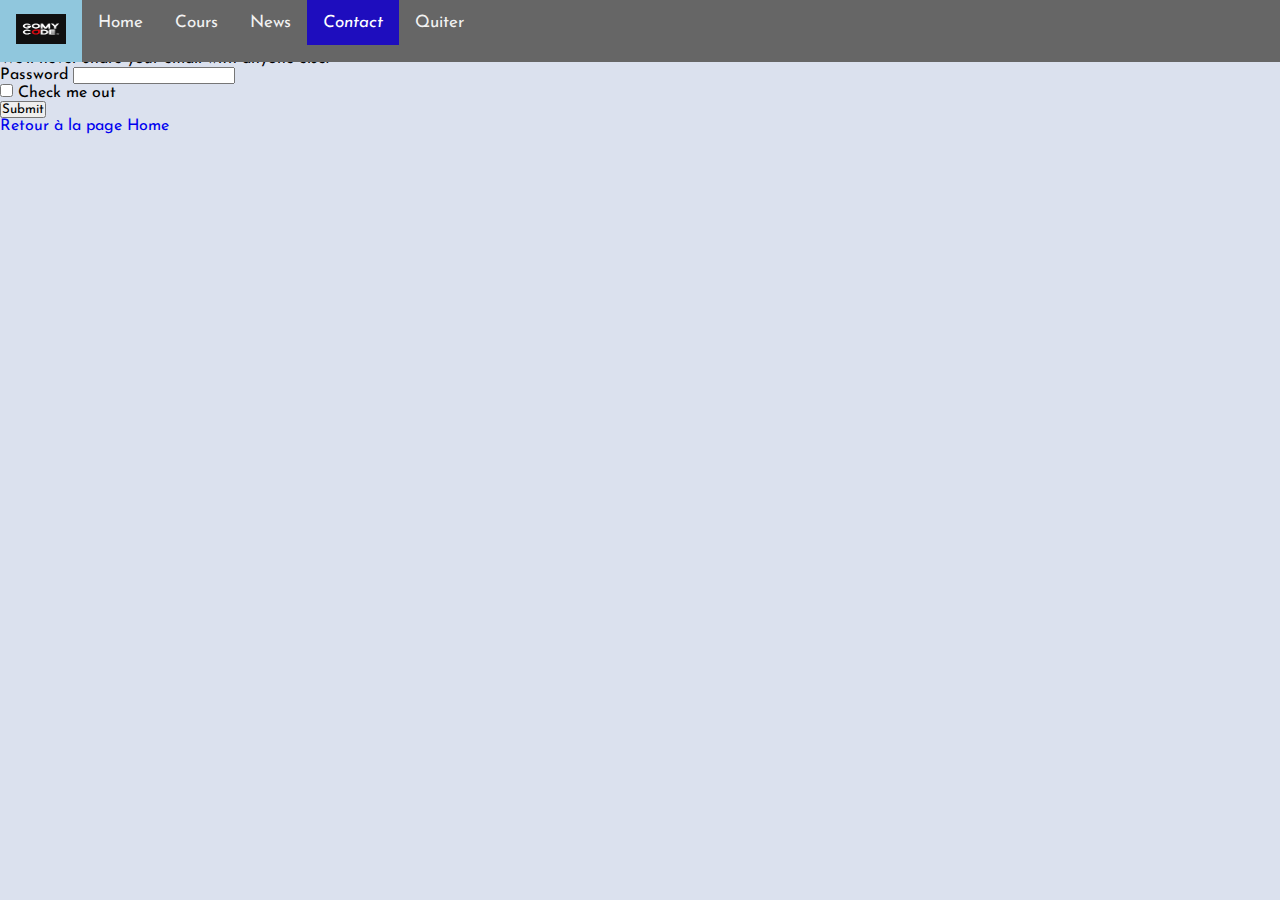
<file: contact.html>
<!DOCTYPE html>
<html lang="en">

<head>
  <meta charset="UTF-8">
  <meta http-equiv="X-UA-Compatible" content="IE=edge">
  <meta name="viewport" content="width=4, initial-scale=1.0">
  <title>Document</title>
  <link href="https://cdn.jsdelivr.net/npm/bootstrap@5.3.0-alpha1/dist/css/bootstrap.min.css" rel="stylesheet"
    integrity="sha384-GLhlTQ8iRABdZLl6O3oVMWSktQOp6b7In1Zl3/Jr59b6EGGoI1aFkw7cmDA6j6gD" crossorigin="anonymous">
  <link rel="stylesheet" href="style.css">
</head>

<body>
  <header>
    <!-- nav bar  -->
    <div class="topnav">
      <a href="https://www.googleadservices.com/pagead/aclk?sa=L&ai=DChcSEwiy38LNnYT9AhUJ-ncKHSi2BQIYABAAGgJlZg&ohost=www.google.fr&cid=CAESbeD2gzhnPPB8ntAPDGFxV-uVu9QedTvx9OpnqrMziTIOXTVvtvYi9uxXc1NA2MKXhbYMqjQFSikD8zWAJ2rgx5uNqN4DQvvHexIPlhR90wRgk48PDeDAAhsedwomCPlO6rodaCsZlk0-6Harx6o&sig=AOD64_1dgwgLR4HIvaa0N4O-dRj30cgoTQ&q&adurl&ved=2ahUKEwiE1bvNnYT9AhXK5KQKHToaD2AQ0Qx6BAgGEAE"
        target="_blank">
        <img class="logo" src="./logo.png" alt="404">
      </a>
      <a href="./home.html">Home</a>
      <a href="./cours.html">Cours</a>
      <a href="./news.html">News</a>
      <a class="active" href="./contact.html">Contact</a>
      <a href="./index.html">Quiter</a>
    </div>
  </header>
  <center>
    <h1>Contact</h1>
  </center>

  <hr>
  <form>
    <div class="mb-3">
      <label for="exampleInputEmail1" class="form-label">Email address</label>
      <input type="email" class="form-control" id="exampleInputEmail1" aria-describedby="emailHelp">
      <div id="emailHelp" class="form-text">We'll never share your email with anyone else.</div>
    </div>
    <div class="mb-3">
      <label for="exampleInputPassword1" class="form-label">Password</label>
      <input type="password" class="form-control" id="exampleInputPassword1">
    </div>
    <div class="mb-3 form-check">
      <input type="checkbox" class="form-check-input" id="exampleCheck1">
      <label class="form-check-label" for="exampleCheck1">Check me out</label>
    </div>
    <button type="submit" class="btn btn-primary">Submit</button>
  </form>





  <a href="./home.html">Retour à la page Home</a>

</body>

</html>
</file>
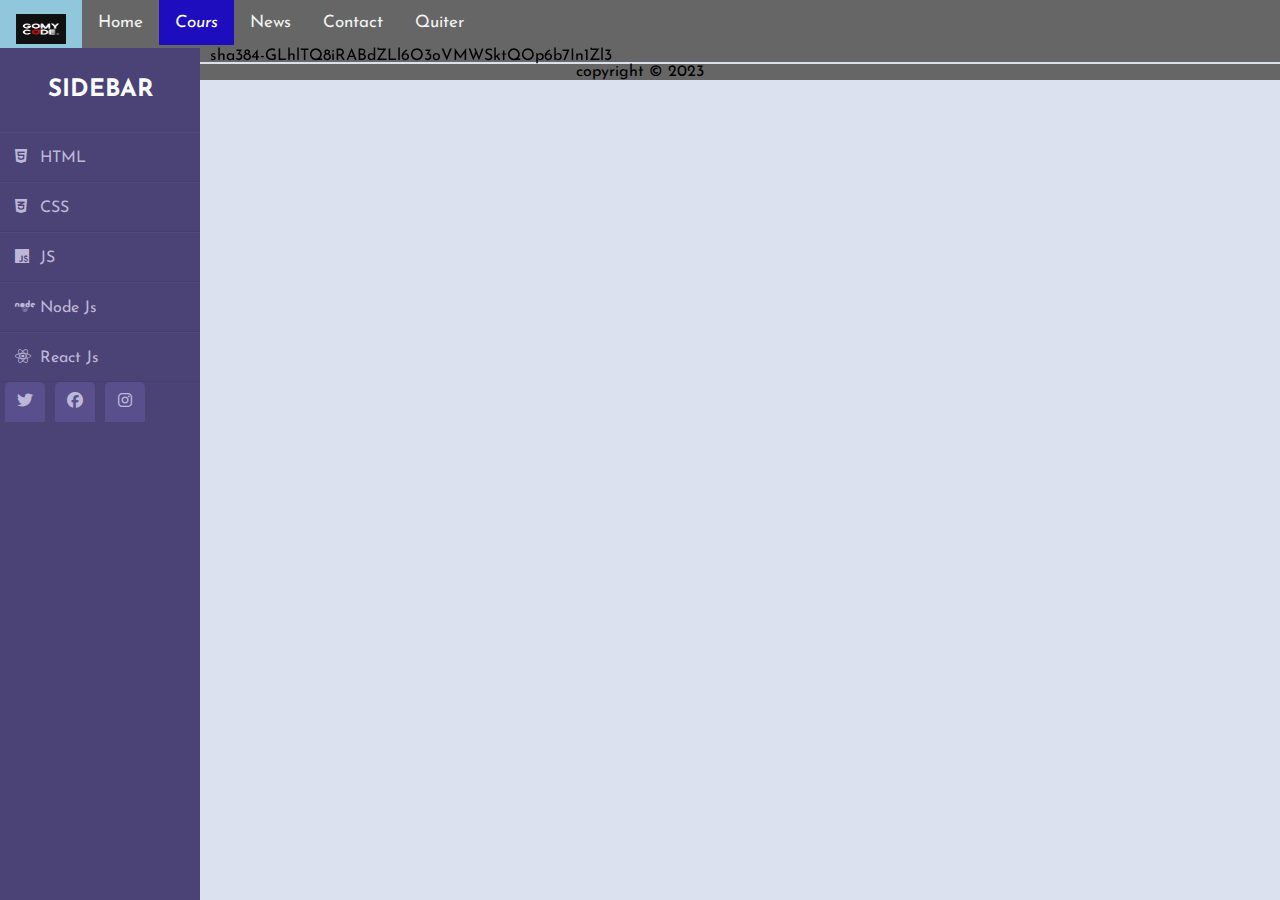
<file: cours.html>
<!DOCTYPE html>
<html lang="en">
<head>
    <meta charset="UTF-8">
    <meta http-equiv="X-UA-Compatible" content="IE=edge">
    <meta name="viewport" content="width=device-width, initial-scale=1.0">
    <title>Cours</title>
    <link rel="stylesheet" href="style.css">
    <link rel="stylesheet" href="https://cdnjs.cloudflare.com/ajax/libs/font-awesome/6.3.0/css/all.min.css">
    <link href="https://cdn.jsdelivr.net/npm/bootstrap@5.3.0-alpha1/dist/css/bootstrap.min.css" rel="stylesheet"
    integrity="sha384-GLhlTQ8iRABdZLl6O3oVMWSktQOp6b7In1Zl3/Jr59b6EGGoI1aFkw7cmDA6j6gD" crossorigin="anonymous">
</head>
<body>
    <header>
        <!-- nav bar  -->
     <div class="topnav">
        <a href="https://www.googleadservices.com/pagead/aclk?sa=L&ai=DChcSEwiy38LNnYT9AhUJ-ncKHSi2BQIYABAAGgJlZg&ohost=www.google.fr&cid=CAESbeD2gzhnPPB8ntAPDGFxV-uVu9QedTvx9OpnqrMziTIOXTVvtvYi9uxXc1NA2MKXhbYMqjQFSikD8zWAJ2rgx5uNqN4DQvvHexIPlhR90wRgk48PDeDAAhsedwomCPlO6rodaCsZlk0-6Harx6o&sig=AOD64_1dgwgLR4HIvaa0N4O-dRj30cgoTQ&q&adurl&ved=2ahUKEwiE1bvNnYT9AhXK5KQKHToaD2AQ0Qx6BAgGEAE"
        target="_blank">
       <img class="logo" src="./logo.png" alt="404">
     </a>
       <a href="./home.html">Home</a>
       <a class="active"  href="./cours.html">Cours</a>
       <a href="./news.html">News</a>
       <a href="./contact.html">Contact</a>
       <a href="./index.html">Quiter</a>
     </div>
   </header>
    <main>
        <br><br><br>
        <div class="wrapper">
            <div class="sidebar">
                <h2>SideBar</h2>
                <ul>
                <li><a href="#"><i class="fa-brands fa-html5"></i>HTML</a></li>
                <li><a href="#"><i class="fa-brands fa-css3-alt"></i>CSS</a></li>
                <li><a href="#"><i class="fa-brands fa-js"></i>JS</a></li>
                <li><a href="#"><i class="fa-brands fa-node"></i>Node Js</a></li>
                <li><a href="#"><i class="fa-brands fa-react"></i>React Js</a></li>
                
                </ul>
                <div class="social_media">
                    <a href="#"><i class="fa-brands fa-twitter"></i></a>
                    <a href="#"><i class="fa-brands fa-facebook"></i></a>
                    <a href="#"><i class="fa-brands fa-instagram"></i></a>
                </div>
            </div>
          
            <div class="main_content">
                <p>sha384-GLhlTQ8iRABdZLl6O3oVMWSktQOp6b7In1Zl3</p>
            </div>
        </div>
    </main>
      <footer>
    <center>
      <p id="footer">copyright © 2023</p>
    </center>
  </footer>
    
</body>
</html>
</file>
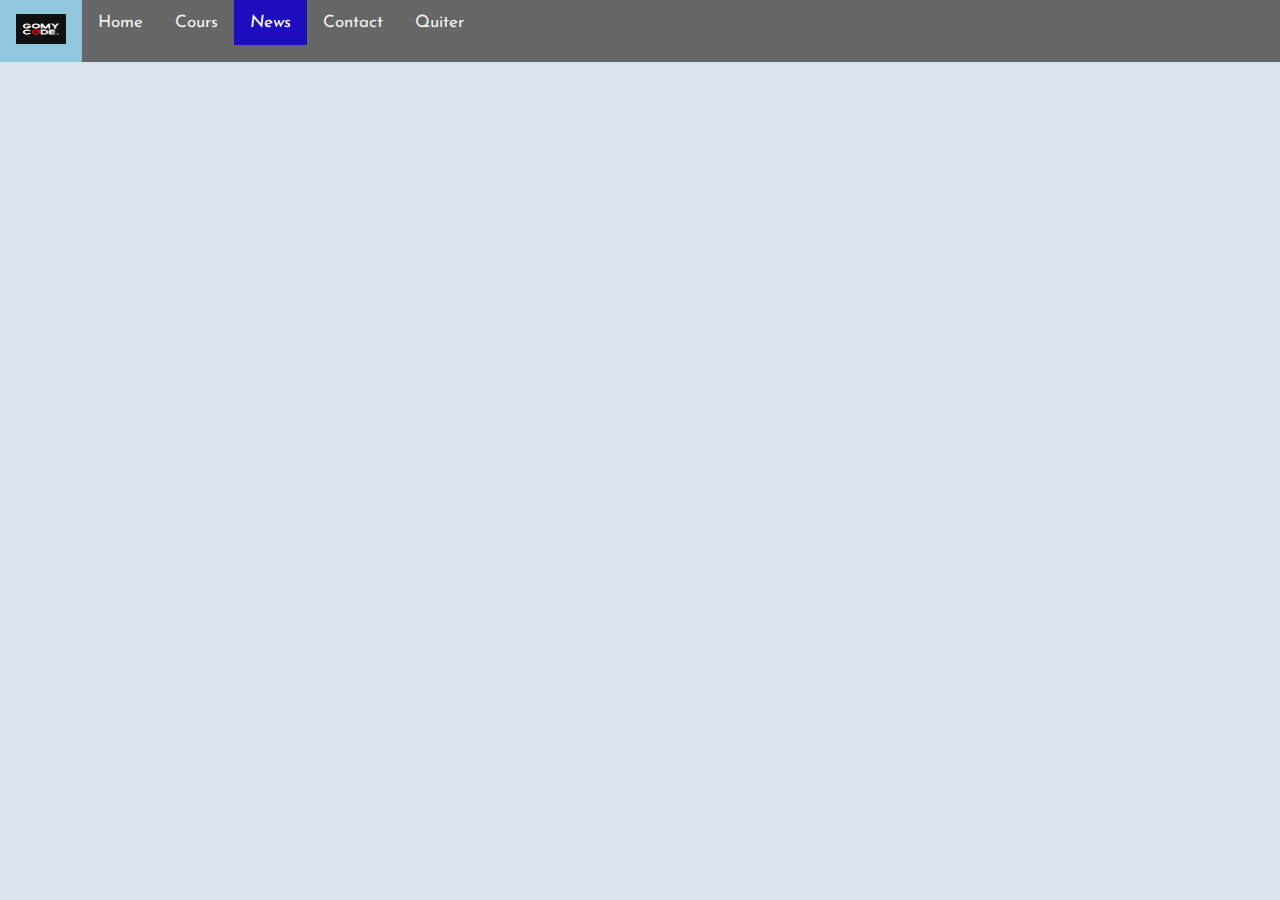
<file: news.html>
<!DOCTYPE html>
<html lang="en">
<head>
    <meta charset="UTF-8">
    <meta http-equiv="X-UA-Compatible" content="IE=edge">
    <meta name="viewport" content="width=device-width, initial-scale=1.0">
    <title>Document</title>
    <link rel="stylesheet" href="style.css">
</head>
<body>
    <header>
         <!-- nav bar  -->
      <div class="topnav">
        <a href="https://www.googleadservices.com/pagead/aclk?sa=L&ai=DChcSEwiy38LNnYT9AhUJ-ncKHSi2BQIYABAAGgJlZg&ohost=www.google.fr&cid=CAESbeD2gzhnPPB8ntAPDGFxV-uVu9QedTvx9OpnqrMziTIOXTVvtvYi9uxXc1NA2MKXhbYMqjQFSikD8zWAJ2rgx5uNqN4DQvvHexIPlhR90wRgk48PDeDAAhsedwomCPlO6rodaCsZlk0-6Harx6o&sig=AOD64_1dgwgLR4HIvaa0N4O-dRj30cgoTQ&q&adurl&ved=2ahUKEwiE1bvNnYT9AhXK5KQKHToaD2AQ0Qx6BAgGEAE"
        target="_blank">
       <img class="logo" src="./logo.png" alt="404">
     </a>
        <a href="./home.html">Home</a>
        <a href="./cours.html">Cours</a>
        <a class="active" href="./news.html">News</a>
        <a href="./contact.html">Contact</a>
        <a href="./index.html">Quiter</a>
      </div>
    </header>
    <h1>News</h1>
    
</body>
</html>
</file>
<file: style.css>
@import url('https://fonts.googleapis.com/css2?family=Josefin+Sans:ital,wght@0,200;1,400&display=swap');
*{
  margin: 0;
  padding: 0;
  box-sizing: border-box;
  list-style: none;
  text-decoration: none;
  font-family: 'Josefin Sans', sans-serif;

}
body{
  background: #dbe1ee!important;
}
/* sidebar */
.wrapper{
  display: flex;
  position: relative;
}
.wrapper .sidebar{
  position: fixed;
  width: 200px;
  height: 100%;
  background: #4b4276;
  padding: 30px 0px;
  
}
.wrapper .sidebar h2{
  color: #fff!important;
  text-transform: uppercase;
  text-align: center;
  margin-bottom: 30px;
}
.wrapper .sidebar ul li {
  padding: 15px;
  border-bottom: 1px solid rgba(0, 0, 0, 0.05);
  border-top: 1px solid rgba(225, 225, 225, 0.05);
}
.wrapper .sidebar ul li a{
  color:#bdb8d7;
  display: block;
  text-decoration: none;

}
.wrapper .sidebar ul li a .fa-brands {
  width: 25px;
}
.wrapper .sidebar ul li:hover{
  background: #594f8d;
}
.wrapper .sidebar ul li:hover a{
  color: #fff;
}
.wrapper .sidebar .social_media{
  bottom: 0;
  position: relative;
  left: 50%;
  transform: translateX(-50%);
  display: flex;
}
.wrapper .sidebar .social_media a {
  display: block;
  width: 40px;
  background: #594f8d;
  line-height: 40px;
  text-align: center;
  margin: 0 5px;
  color: #bdb8d7;
  border-top-right-radius: 5px;
  border-top-left-radius: 5px;
}
.wrapper .main_content{
  margin-left: 210px; 
  width: 100%;
}
#h1_id{
    margin: 1%;
    margin-top: 7%;
    padding: 2%;
    background-color: rgb(138, 25, 25);
    color: white ;   
}
#h1_id:hover{
    background-color: #333;
    color: aqua;
    font-style: oblique;
}
#image_home{
    width: max-content;
    height: max-content;
}
#learnId{
    padding: 15px;
    margin: 30px;
}
.learnClass{
    padding: 14px 15px;
}

/* paragrapge du introduction style */
#introId{
    padding: 15px;
    font-style: italic;
}
.titre{
    margin: 1%;
    padding: 1%;
    text-align: left;
    font-family: Georgia, 'Times New Roman', Times, serif;

}
/* paragraphe style */
.paragraphe{
    margin: 1%;
    padding: 1%;
    font-size: 19px;
    font-style: italic;
}
#image_html{
    width: 700px;
    height: 360px;
    border: 1px solid black;
}
 
  #footer{
    background-color: #666666!important;
  }
      
  /* Add a black background color to the top navigation */
.topnav {
    background-color: #666666;
    overflow: hidden;
    position: fixed;
    width: 100%;
    top: 0;
    margin-bottom: 5px;
  }
  
  /* Style the links inside the navigation bar */
  .topnav a {
    float: left;
    color: #f2f2f2;
    text-align: center;
    padding: 14px 16px;
    text-decoration: none;
    font-size: 17px;
  }
  
  /* Change the color of links on hover */
  .topnav a:hover {
    background-color: #90c7dd;
    color: black;
    font-style: oblique;
    
  }
  
  /* Add a color to the active/current link */
  .topnav a.active {
    background-color: #1e0dbe;
    color: white;
    font-style: italic;
  }
  .logo{
    width: 50px;
    height: 30px;
    
   
  }
</file>
